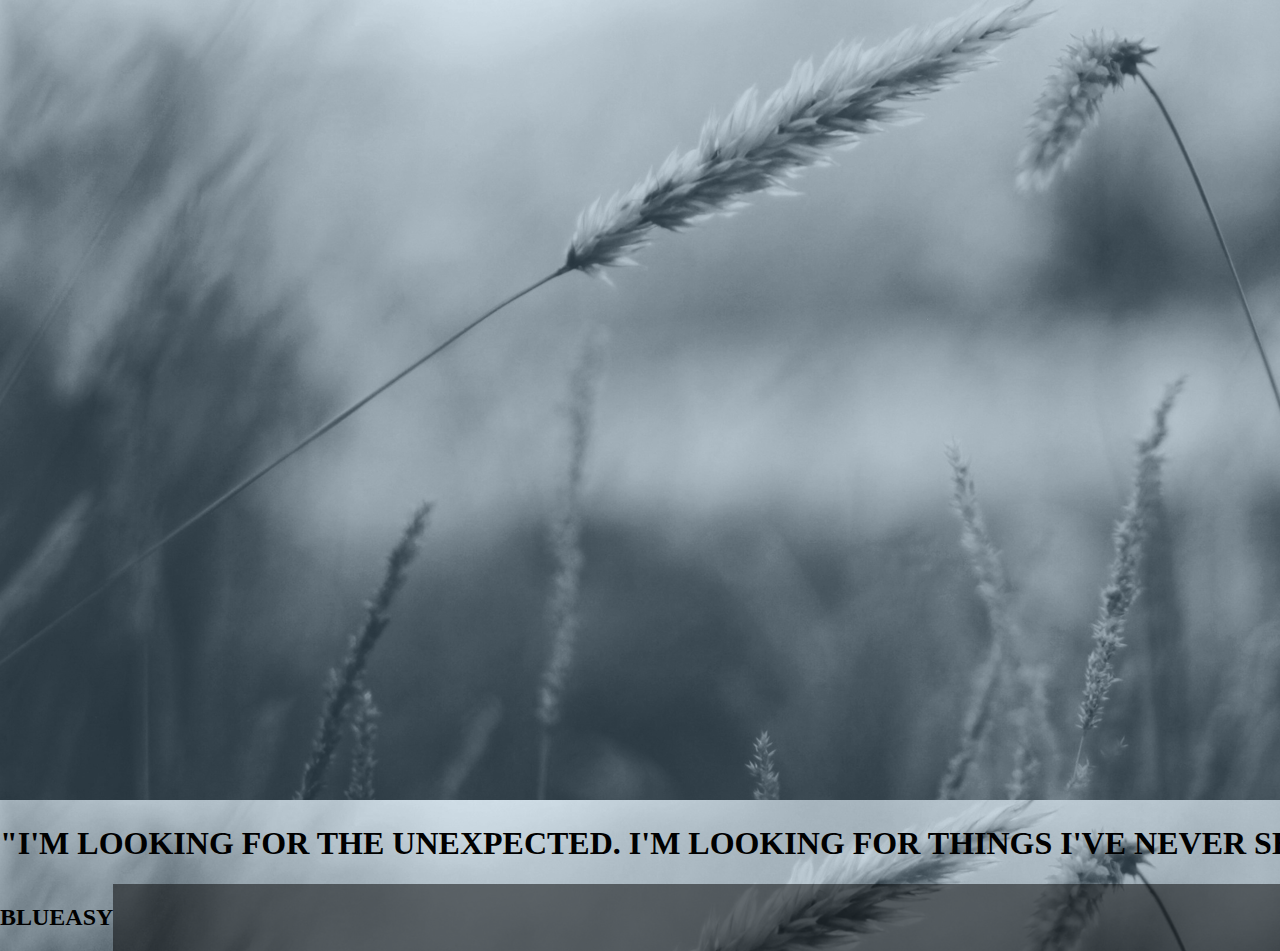
<file: index.html>
<!DOCTYPE html>
<html lang="en">
<head>
    <meta charset="UTF-8">
    <meta name="author" content="Michiel Verschaeve">
    <meta name="description" content="blueasy-freebie">
    <meta name="keywords" content="blueasy">
    <title>Blueasy-freebie</title>
    <link rel="stylesheet" href="css/styles.css">
</head>
<body>
<header>
    <div id="hero">
        <img src="img/background.png" alt="achtergrondfoto">
        <div id="herotext">
            <h1>"I'M LOOKING FOR THE UNEXPECTED. I'M LOOKING FOR THINGS I'VE NEVER SEEN BEFORE</h1>
        </div>
    </div>

    <div id="navbar" class="d-flex">
        <div id="logo">
            <h2>BLUEASY</h2>
        </div>
        <nav class="d-flex w-100">
            <ul class="d-flex justify-content-end w-100">
                <li><a href="index.html">HOME</a></li>
                <li><a href="services.html">SERVICES</a></li>
                <li><a href="features.html">FEATURES</a></li>
                <li><a href="portfolio.html">PORTFOLIO</a></li>
                <li><a href="contact.html">CONTACT</a></li>
            </ul>
        </nav>
    </div>
</header>
</body>
</html>
</file>
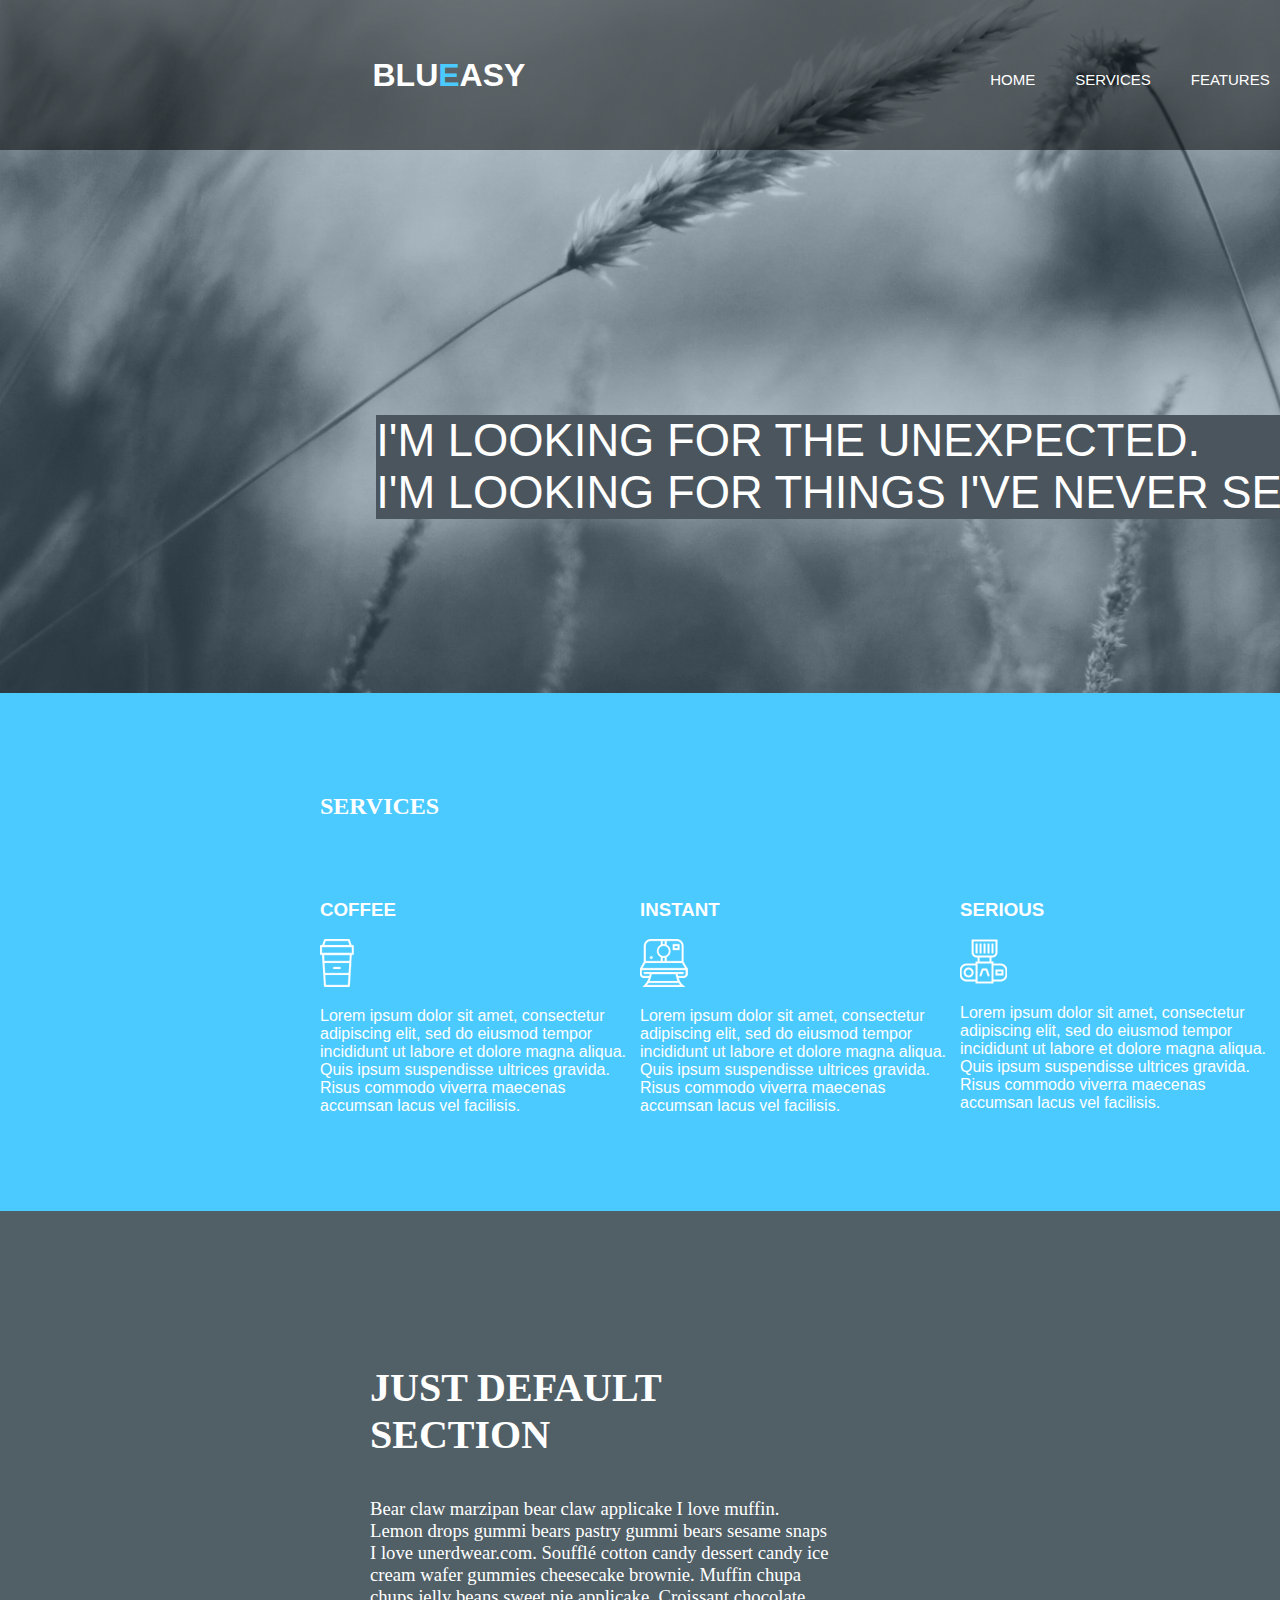
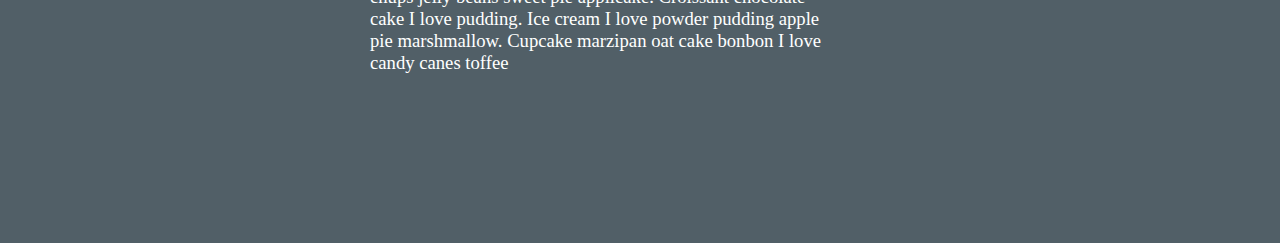
<file: index2.html>
<!DOCTYPE html>
<html lang="en">
<head>
    <meta charset="UTF-8">
    <title>Title</title>
    <link rel="stylesheet" href="css/styles2.css">
</head>
<body>
<header>
    <nav class="d-flex w-100">
        <div id="navbar" class="d-flex justify-content-between align-items-center">
            <h1>BLU<span style="color:#4bcaff">E</span>ASY</h1>
            <ul class="d-flex justify-content-end w-100">
                <li><a href="index.html">HOME</a></li>
                <li><a href="services.html">SERVICES</a></li>
                <li><a href="features.html">FEATURES</a></li>
                <li><a href="portfolio.html">PORTFOLIO</a></li>
                <li><a href="contact.html">CONTACT</a></li>
            </ul>
        </div>
    </nav>


    <div id="hero" class="d-flex justify-content-center">
        <article id="herotext" class="d-flex justify-content-center">
            <p>I'M LOOKING FOR THE UNEXPECTED. <br>
                <span>I'M LOOKING FOR THINGS I'VE NEVER SEEN BEFORE</span></p>
        </article>
    </div>
</header>
<main>
    <section id="services">
        <h2 id="servicestitel" class="text-center">SERVICES</h2>

        <div id="articles" class="d-flex justify-content-between">
            <article id="COFFEE">
                <h3>COFFEE</h3>
                <img src="img/cup.png" alt="cup">
                <p>Lorem ipsum dolor sit amet, consectetur adipiscing elit, sed do eiusmod tempor incididunt ut labore
                    et dolore magna aliqua. Quis ipsum suspendisse ultrices gravida. Risus commodo viverra maecenas
                    accumsan lacus vel facilisis. </p>
            </article>
            <article id="INSTANT">
                <h3>INSTANT</h3>
                <img src="img/instant.png" alt="instant">
                <p>Lorem ipsum dolor sit amet, consectetur adipiscing elit, sed do eiusmod tempor incididunt ut labore
                    et dolore magna aliqua. Quis ipsum suspendisse ultrices gravida. Risus commodo viverra maecenas
                    accumsan lacus vel facilisis. </p>
            </article>
            <article id="SERIOUS">
                <h3>SERIOUS</h3>
                <img src="img/serious.png" alt="serious">
                <p>Lorem ipsum dolor sit amet, consectetur adipiscing elit, sed do eiusmod tempor incididunt ut labore
                    et dolore magna aliqua. Quis ipsum suspendisse ultrices gravida. Risus commodo viverra maecenas
                    accumsan lacus vel facilisis. </p>
            </article>
            <article id="FRAME">
                <h3>FRAME</h3>
                <img src="img/frame.png" alt="frame">
                <p>Lorem ipsum dolor sit amet, consectetur adipiscing elit, sed do eiusmod tempor incididunt ut labore
                    et dolore magna aliqua. Quis ipsum suspendisse ultrices gravida. Risus commodo viverra maecenas
                    accumsan lacus vel facilisis. </p>
            </article>
        </div>
    </section>
</main>
<footer>
    <section id="onderkant" class="d-flex">
        <div id="onderkanttekst" class="flex-column">
            <h3 id="titel">JUST DEFAULT SECTION</h3>
            <p id="tekst">Bear claw marzipan bear claw applicake I love muffin. Lemon drops gummi bears pastry gummi
                bears sesame
                snaps I love unerdwear.com. Soufflé cotton candy dessert candy ice cream wafer gummies cheesecake
                brownie.
                Muffin chupa chups jelly beans sweet pie applicake. Croissant chocolate cake I love pudding. Ice cream I
                love powder pudding apple pie marshmallow. Cupcake marzipan oat cake bonbon I love candy canes
                toffee</p>
        </div>
        <div id="filmpje" class="d-flex justify-content-end">
            <iframe width="560" height="315" src="https://www.youtube.com/embed/P8ct4biK0_w"
                    title="YouTube video player" frameborder="0"
                    allow="accelerometer; autoplay; clipboard-write; encrypted-media; gyroscope; picture-in-picture"
                    allowfullscreen></iframe>
        </div>
    </section>
</footer>
</body>
</html>
</file>
<file: css/styles.css>
*{
    box-sizing:border-box;
}
@font-face {
    font-family: "Segoe UI Bold",sans-serif;
    src: url("../fonts/Segoe UI Bold");
}
body{
    width: 1920px;
    margin:0 auto;
}
header{
    background-image: url('../img/background.png');
}
nav{
    background: rgba(0,0,0,0.5);
}
#navwrapper{
    width: 1175px;
    margin:0 auto;
}

/*FLEXBOX CSS*/


.d-flex{
    display:flex;
}
.flex-column{
    flex-direction:column;
}
.flex-row{
    flex-direction:row;
}
.justify-content-start{
    justify-content: flex-start;
}
.justify-content-center{
    justify-content:center;
}
.justify-content-end{
    justify-content:flex-end;
}
.justify-content-between{
    justify-content:space-between;
}
.justify-content-around{
    justify-content: space-around;
}
.justify-content-evenly{
    justify-content: space-evenly;
}
.align-items-center{
    align-items:center;
}
.flex-wrap{
    flex-wrap:wrap;
}
.w-25{
    width:25%;
}
.w-50{
    width:50%;
}
.w-75{
    width:75%;
}
.w-100{
    width:100%;
}
.text-center{
    text-align:center;
}
</file>
<file: css/styles2.css>
*{
    box-sizing:border-box;
}
@font-face {
    font-family: "Segoe UI Bold",sans-serif;
    src: url("../fonts/Segoe UI Bold");
}
@font-face {
    font-family: "Segoe UI Light",sans-serif;
    src: url("../fonts/Segoe UI Light");
}
@font-face {
    font-family: "Segoe UI",sans-serif;
    src: url("../fonts/Segoe UI");
}

body{
    width: 1920px;
    margin:0 auto;
    font-family: "Segoe UI Bold",sans-serif;
}
header{
    background-image: url('../img/background.png');
}
nav{
    background: rgba(0,0,0,0.5);
}
#navbar{
    width: 1175px;
    margin:0 auto;
    color:#ffffff;
    font-family: "Segoe UI Bold",sans-serif;
}
#hero{
    padding-top: 265px;
    padding-bottom: 174px;

}
#herotext{
    font-family: "Segoe UI Light",sans-serif;
    font-size: 34pt;
    color:#ffffff;
    background-color: #4b555d;
}
#herotext p{
    margin:0px;
}
mark {
    background-color: #4a555d;
    color: black;
}
#logo{
    margin-left:350px;
    color:#ffffff;
    font-family: "Segoe UI Bold",sans-serif;
    font-size: 10pt;
    margin-top:25px;
}
nav ul{
    margin-bottom:36px;
    margin-top:36px;
}
nav ul li{
    padding-right:40px;
    list-style:none;
    margin-top:10px;
    padding-top: 25px;
    padding-bottom: 25px;
}
nav ul li a{
    text-decoration:none;
    font-size:15px;
    color:#ffffff;
    font-family: "Segoe UI Bold",sans-serif;
}
nav ul li a:hover {
    border: 3px solid #5094f2;
    padding: 3px;
}

main{
    background:#4bcaff;
}
#services{
    padding-left: 320px;
    padding-right: 320px;
    padding-top: 80px;
    padding-bottom: 80px;
    color:#ffffff;
}
#servicestitel{
    padding-right:1200px;
    padding-bottom:40px;
    font-family: Segoe UI Light;
}
footer{
    background: #515f67;
    padding-top:113px;
    padding-bottom:150px;
}
#onderkanttekst{
    padding-left: 370px;
    color:#ffffff;
    padding-right: 275px;
}
#onderkanttekst h3{
    font-family: Segoe UI Light;
}
#filmpje{
    padding-right: 250px;
}
#titel{
    font-size:30pt;
}
#tekst{
    font-size:14pt;
    font-family: "Segoe UI"
}
/*FLEXBOX CSS*/


.d-flex{
    display:flex;
}
.flex-column{
    flex-direction:column;
}
.flex-row{
    flex-direction:row;
}
.justify-content-start{
    justify-content: flex-start;
}
.justify-content-center{
    justify-content:center;
}
.justify-content-end{
    justify-content:flex-end;
}
.justify-content-between{
    justify-content:space-between;
}
.justify-content-around{
    justify-content: space-around;
}
.justify-content-evenly{
    justify-content: space-evenly;
}
.align-items-center{
    align-items:center;
}
.flex-wrap{
    flex-wrap:wrap;
}
.w-25{
    width:25%;
}
.w-50{
    width:50%;
}
.w-75{
    width:75%;
}
.w-100{
    width:100%;
}
.text-center{
    text-align:center;
}
</file>
